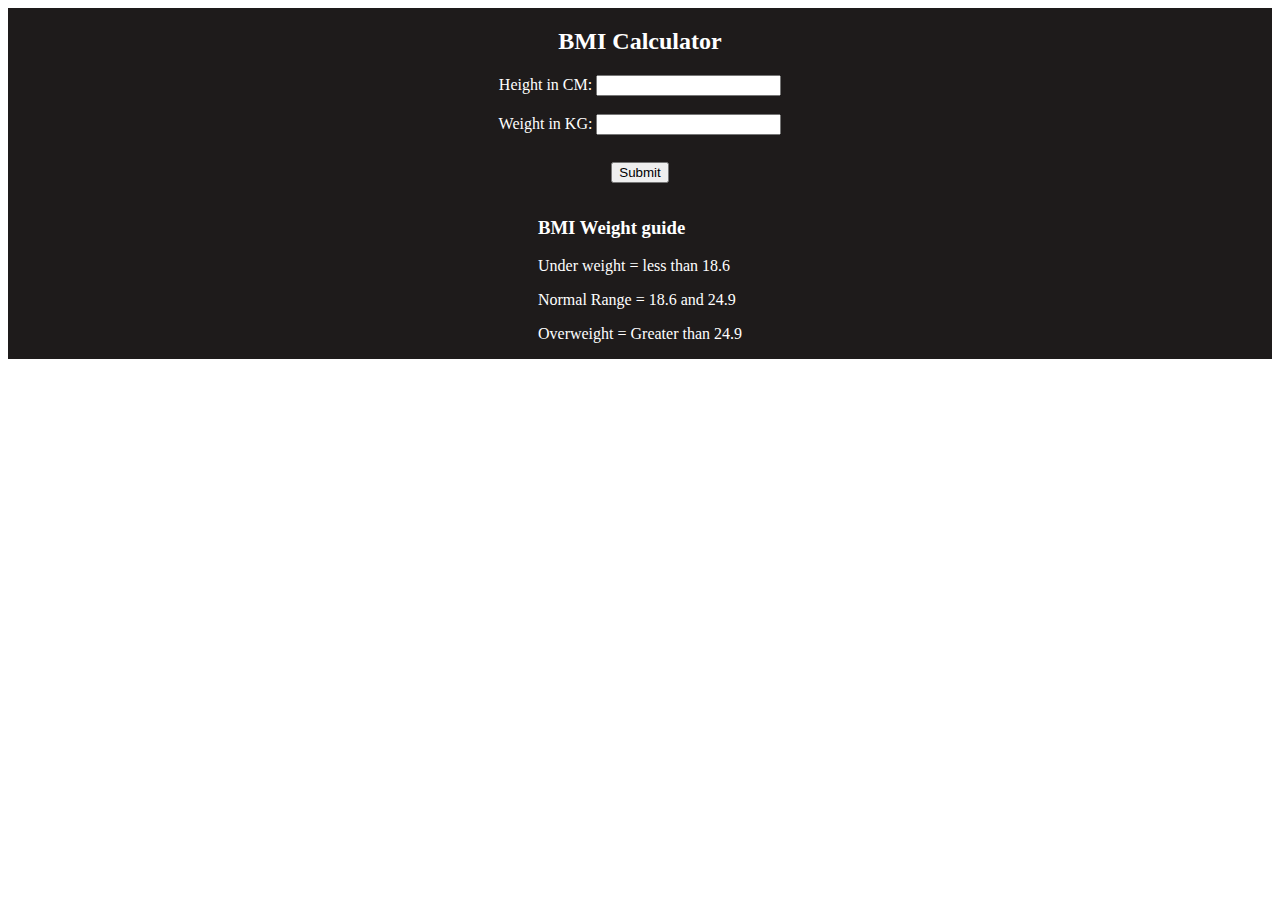
<file: BMI Calculator/index.html>
<!DOCTYPE html>
<html lang="en">
<head>
    <meta charset="UTF-8">
    <meta name="viewport" content="width=device-width, initial-scale=1.0">
    <title>BMI Calculator</title>
    <style>
        .container{
            background-color: #1e1b1b;
            color: white;
            display: flex;
            flex-direction: column;
            justify-content: center;
            align-items: center;
        }
        form{
            width: 100%;
            display: flex;
            flex-direction: column;
            justify-content: center;
            align-items: center;   
        }
        button{
            margin: 9px 0px 0px 0px;
        }
        #result{
            margin: 15px 0px 0px 0px;
            font-size: 20px;
        }
    </style>
</head>
<body>
    <div class="container">
        <h2>BMI Calculator</h2>
        <form action="">
            <label for="">Height in CM:
            <input id="height" type="text"></label><br>
            <label for="">Weight in KG:
                <input id="weight" type="text"></label>
<br>
                <button>Submit</button>
        </form>
        <div id="result"></div>
        <div class="guide">
            <h3>BMI Weight guide</h3>
            <p>Under weight = less than 18.6</p>
            <p>Normal Range = 18.6 and 24.9</p>
            <p>Overweight = Greater than 24.9</p>
        </div>
    </div>
    <script src="script.js"></script>
</body>
</html>
</file>
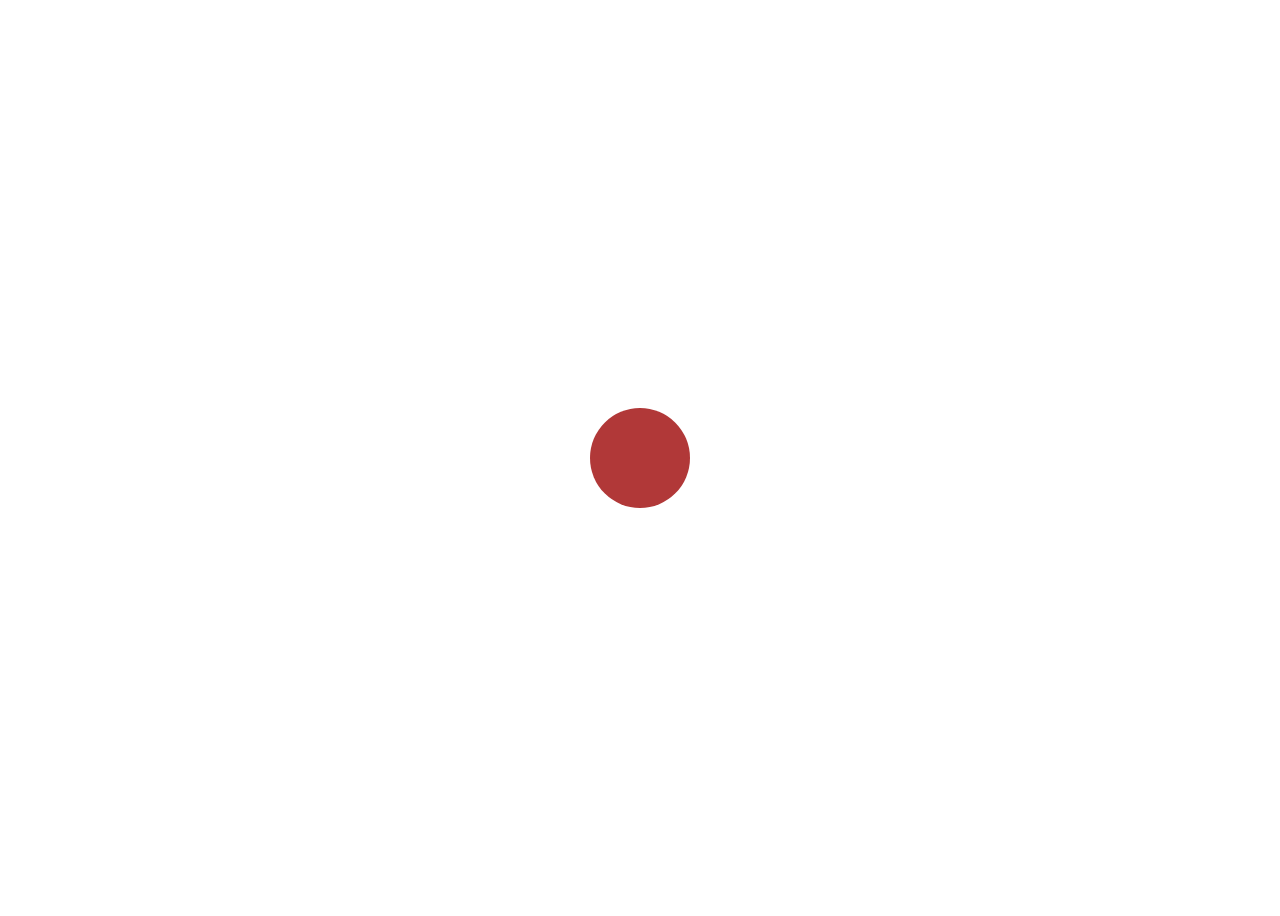
<file: Clock/index.html>
<!DOCTYPE html>
<html lang="en">
<head>
    <meta charset="UTF-8">
    <meta name="viewport" content="width=device-width, initial-scale=1.0">
    <title>Clock</title>
    <style>
        .container{
            display: flex;
            justify-content: center;
            align-items: center;
            height:  100vh;
        }
        .clock-bck{
            width: 100px;
            height: 100px;
            background-color: rgb(177, 56, 56);
            border-radius: 50px;
            display: flex;
            justify-content: center;
            align-items: center;
            font-family: 'Segoe UI', Tahoma, Geneva, Verdana, sans-serif;
            font-weight: bold;
        }
    </style>
</head>
<body>
    <div class="container">
        <div class="clock-bck"></div>
    </div>


    <script>
      const clock =  document.querySelector('.clock-bck')
      
      
      setInterval(function(){
        const  date = new Date()
        clock.innerHTML = date.toLocaleTimeString()
      },1000)
    </script>
</body>
</html>
</file>
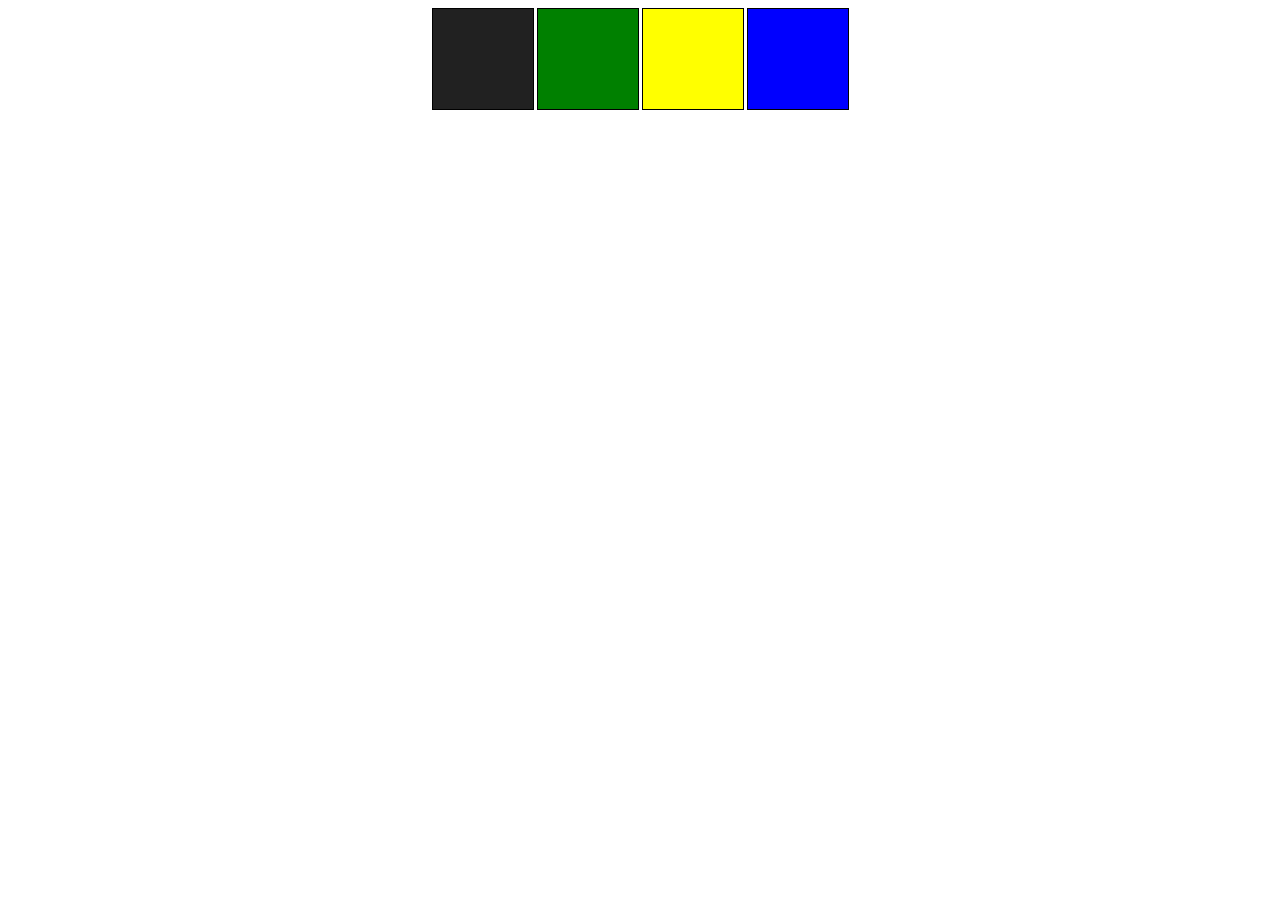
<file: Color-Switcher/Index.html>
<!DOCTYPE html>
<html lang="en">

<head>
    <meta charset="UTF-8">
    <meta name="viewport" content="width=device-width, initial-scale=1.0">
    <title>Color Switcher</title>
    <style>
        .Container {
            display: flex;
            justify-content: center;
            flex-wrap: wrap;
        }

        .Buttons {
            /* background-color: Grey; */
            width: 100px;
            height: 100px;
            border: 1px solid rgb(0, 0, 0);
            margin: 0px 1px 2px 2px;

        }
    </style>
</head>

<body>
    <div class="Container">
        <div class="Buttons" id="#212121"></div>
        <div class="Buttons" id="Green"></div>
        <div class="Buttons" id="Yellow"></div>
        <div class="Buttons" id="Blue"></div>
    </div>

    <script>
        const btns = document.querySelectorAll('.Buttons')
        const body = document.querySelector('body')


        btns.forEach((btn)=>{
            btn.style.backgroundColor = btn.id 
            btn.addEventListener('click', (e)=>{
                body.style.backgroundColor = e.target.id
            })
        })
    </script>
</body>

</html>
</file>
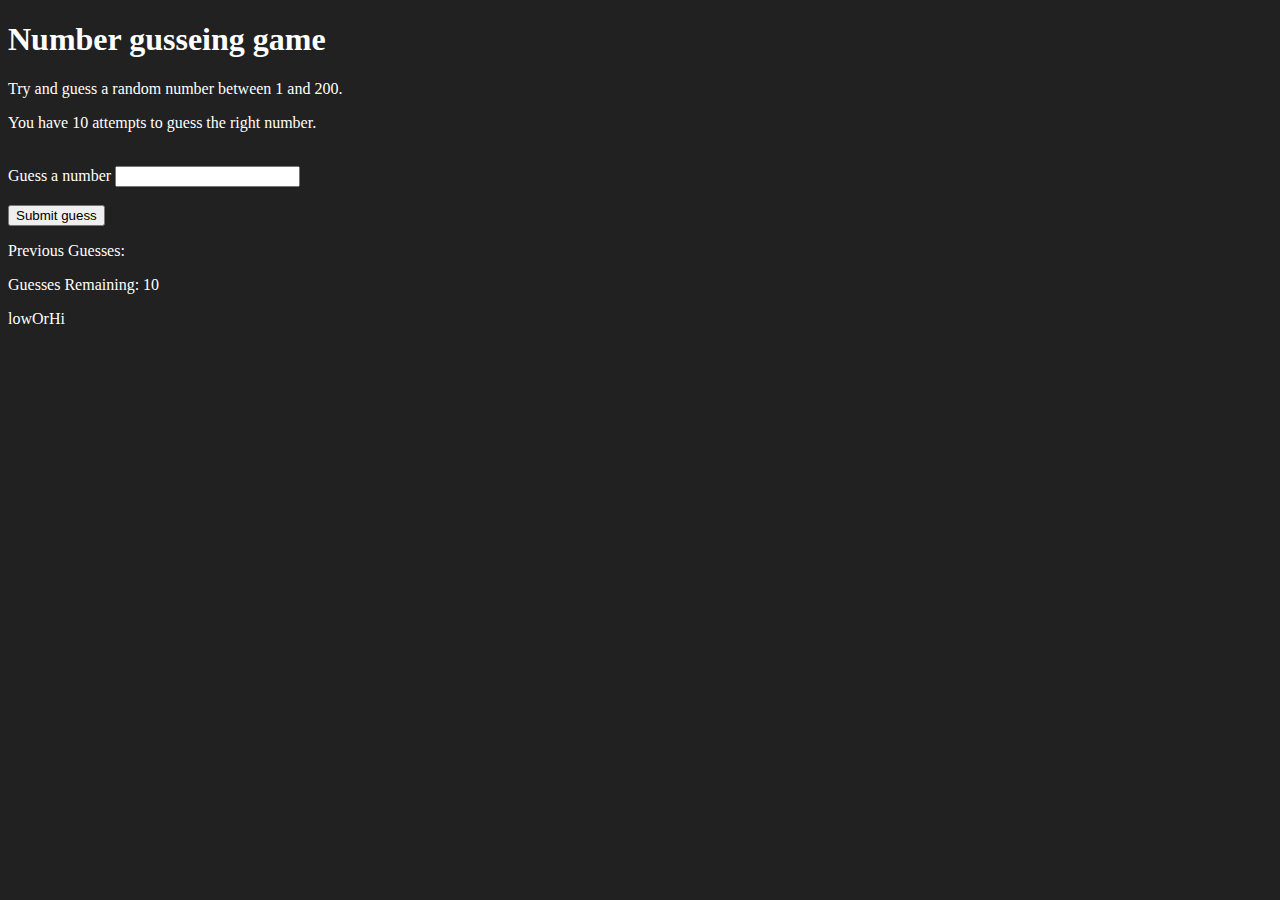
<file: GuessTheNumber/index.html>
<!DOCTYPE html>
<html lang="en">
<head>
    <meta charset="UTF-8">
    <meta name="viewport" content="width=device-width, initial-scale=1.0">
    <title>Guess The Number</title>
</head>
<body style="background-color: #212121;
color: white;">
    <div id="wrapper">
        <h1>Number gusseing game</h1>
        <p>Try and guess a random number between 1 and 200.</p>
        <p>You have 10 attempts to guess the right number.</p>
        <br>
        <form action="" class="form">
            <label for="guessField" id="guess">Guess a number</label>
            <input type="text" name="" id="guessField" class="guessField">
<br><br>            <input id="subt" type="submit" value="Submit guess" class="guessSubmit">
        </form>

        <div class="resultParas">
            <p>Previous Guesses: <span class="guesses"></span></p>
            <p>Guesses Remaining: <span class="lastResult">10</span></p>
            <p class="lowOrHi">lowOrHi</p>
        </div>
    </div>
    <script src="self.js"></script>
</body>
</html>
</file>
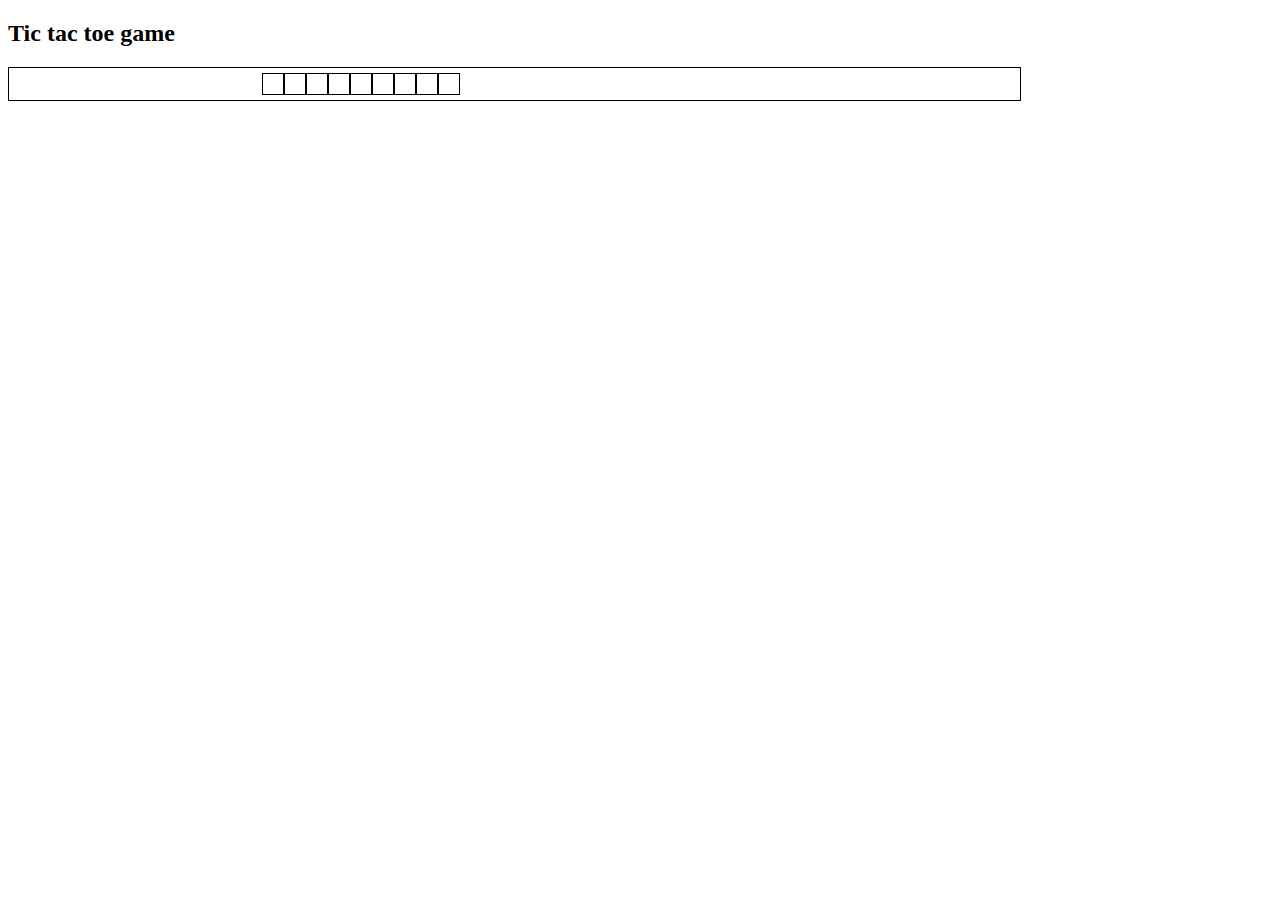
<file: Tic tac toe/index.html>
<!DOCTYPE html>
<html lang="en">
<head>
    <meta charset="UTF-8">
    <meta name="viewport" content="width=device-width, initial-scale=1.0">
    <title>Tic tac toe</title>
    <style>
        .playGround{
            display: flex;
            justify-content: center;
            align-items: center;
            background-color: rgb(255, 255, 255);
            border: 1px solid black;
            width: 80%;
        }
        .boxes{
       display: flex;
       width: 50%;
       flex-wrap: wrap;
       margin: 5px;
        }
        .box{
            border: 1px solid black;
            width: 20px;
            height: 20px;
        }
    </style>
</head>
<body>
    <div class="container">
        <h2>Tic tac toe game</h2>
        <div class="playGround">
<div class="boxes">
    <div class="box"></div>
    <div class="box"></div>
    <div class="box"></div>
    <div class="box"></div>
    <div class="box"></div>
    <div class="box"></div>
    <div class="box"></div>
    <div class="box"></div>
    <div class="box"></div>
</div>
        </div>
    </div>

    <script src="script.js"></script>
</body>
</html>
</file>
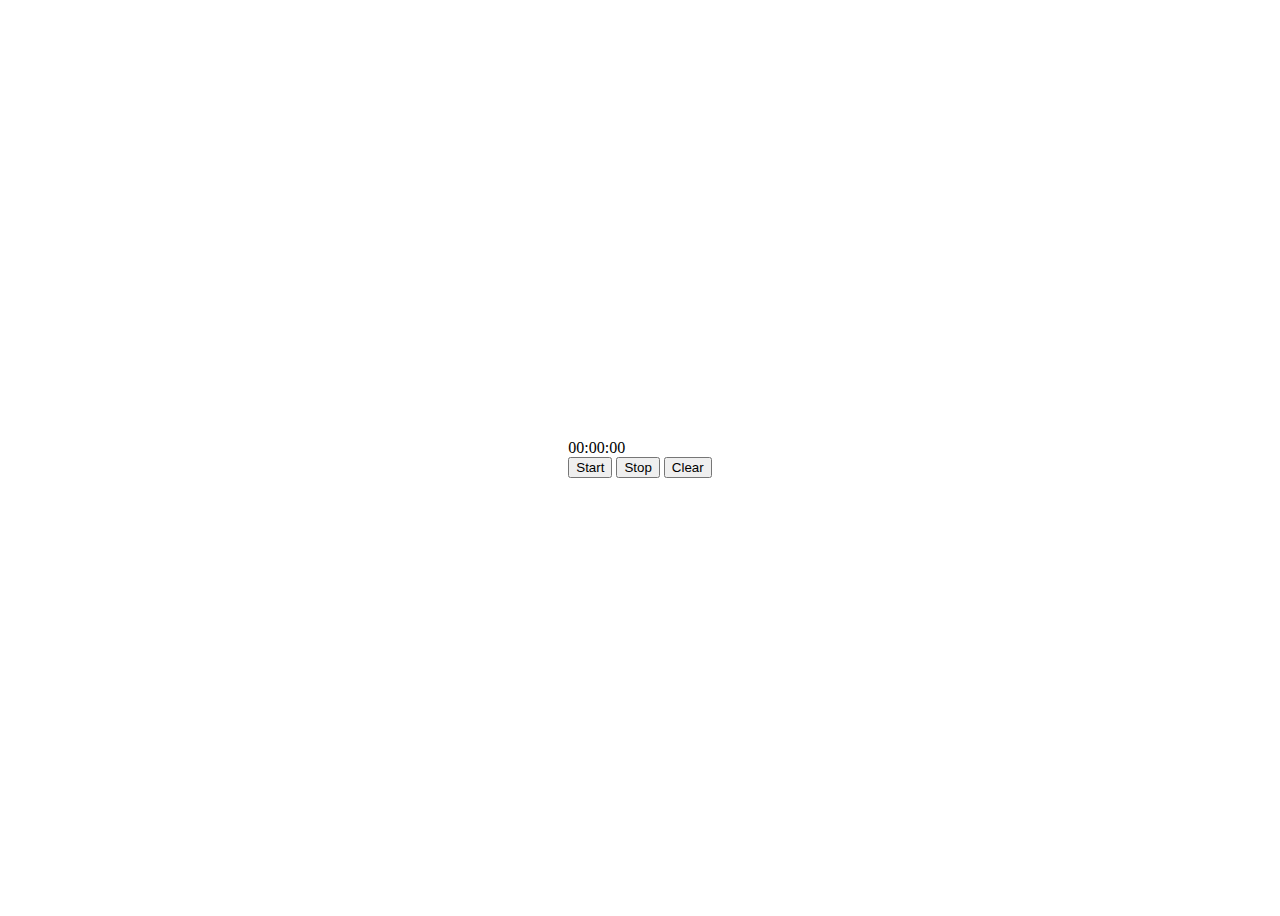
<file: Timer/index.html>
<!DOCTYPE html>
<html lang="en">
<head>
    <meta charset="UTF-8">
    <meta name="viewport" content="width=device-width, initial-scale=1.0">
    <title>Timer</title>
    <style>
        body{
            display: flex;
    height: 100vh;
    align-items: center;
    justify-content: center;

        }
    </style>
</head>
<body>
    <div class="container">
    <div id="timer">00:00:00</div>
<button id="Start">Start</button>
<button id="Stop">Stop</button>
<button id="clear">Clear</button>
</div>
    <script>
        let [sec,min,hrs] = [0,0,0]
        let timer = document.querySelector('#timer')
        let btnStart = document.querySelector('#Start')
        let btnStop = document.querySelector('#Stop')
        let btnClear = document.querySelector('#clear')
     
        function stopWatch(){
            sec++
            if(sec === 60){
                sec = 0
                min++
                if(min===60){
                    min = 0
                    hrs++
                }
            }

            let s = sec < 10 ? '0' + sec : sec
            let m = min < 10   ? '0' + min : min

        
            let h = hrs < 10 ? '0' + hrs : hrs
            
            timer.innerHTML = `${s}:${m}:${h}`
        }

        let interval;
function watchStart(){
     interval =  setInterval(stopWatch,1000)
     btnStart.disabled = true ;
     btnStop.disabled= false
        }



 btnStart.addEventListener('click',()=>{
    watchStart()
 })




btnStop.addEventListener('click',()=>{
    clearInterval(interval)
btnStart.disabled = false ;
btnStop.disabled = true 
  
})

btnClear.addEventListener('click',()=>{
sec = 0
min = 0 
hrs = 0  
timer.innerHTML = `00:00:00`
btnStart.disabled = false ;
})
      
    </script>
</body>
</html>
</file>
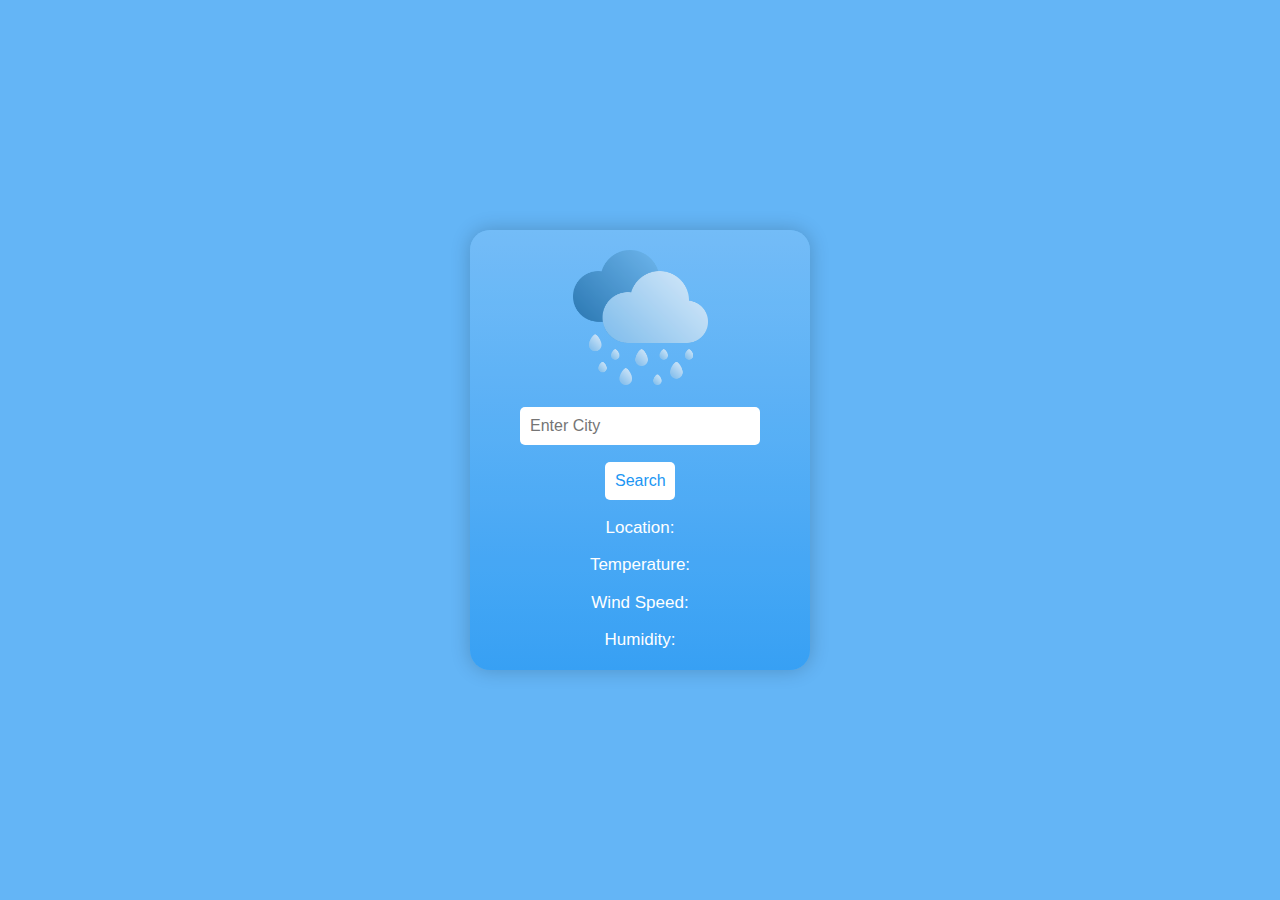
<file: Weather app/index.html>
<!DOCTYPE html>
<html lang="en">
<head>
    <meta charset="UTF-8">
    <meta name="viewport" content="width=device-width, initial-scale=1.0">
    <title>Weather App</title>
    <link rel="stylesheet" href="style.css">
</head>
<body>
    <div class="weather-container">
       <div class="icon"> <img src="rainy-day.png" alt=""></div>
        <input type="text" id="search" placeholder="Enter City">
        <button id="searchBtn">Search</button>
        <div class="location">Location: <span id="location"></span></div>
        <div class="temperature">Temperature: <span id="temperature"></span></div>
        <div class="wind">Wind Speed: <span id="wind"></span></div>
        <div class="humidity">Humidity: <span id="humidity"></span></div>
    </div>
   
    <script src="script.js"></script>
</body>
</html>
</file>
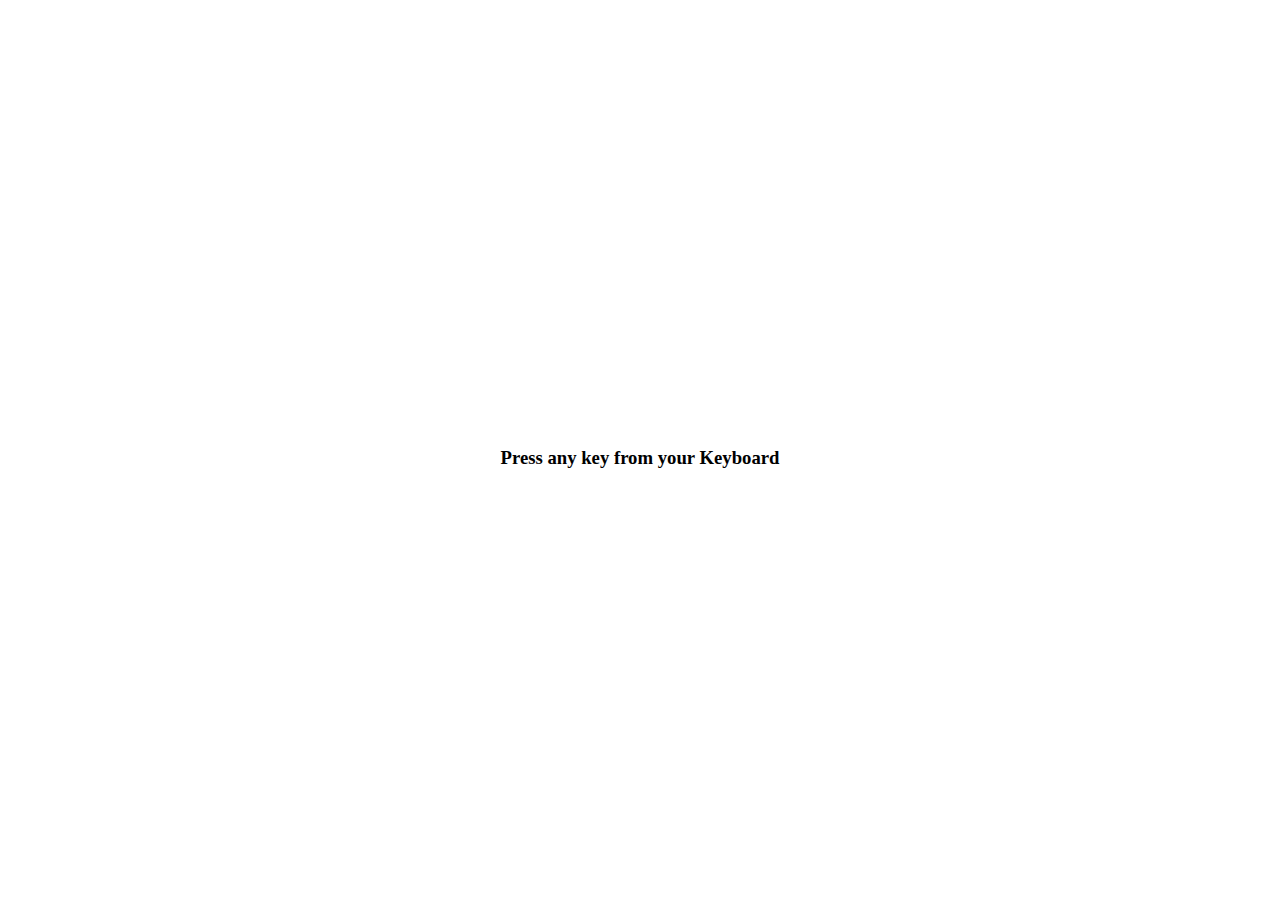
<file: KeyboardChecker/KeyboardChecker.html>
<!DOCTYPE html>
<html lang="en">

<head>
    <meta charset="UTF-8">
    <meta name="viewport" content="width=device-width, initial-scale=1.0">
    <title>Keyboard Check</title>
    <style>
        body {
            display: flex;
            justify-content: center;
            align-items: center;
            height: 100vh;
        }

        table,
        th,
        td {
            border: 1px solid rgb(0, 0, 0);
        }
    </style>
</head>

<body>
    <div class="table">
        <h3>Press any key from your Keyboard</h3>
    </div>
    <script>
        const table = document.querySelector('.table')

        window.addEventListener('keydown', (e) => {
            console.log(e)
            table.innerHTML = `
   <table>
        <tr>
            <th>Key</th>
            <th>Key Code</th>
            <th>Code</th>
        </tr>
        <tr>
            <td>${e.key === ' ' ? 'Space' : e.key}</td>
            <td>${e.keyCode}</td>
            <td>${e.code}</td>
           
        </tr>
    </table>
   `
        })
    </script>
</body>

</html>
</file>
<file: Weather app/style.css>
body {
    font-family: Arial, sans-serif;
    background-color: #64b5f6;
    height: 100vh;
    display: flex;
    justify-content: center;
    align-items: center;
    margin: 0;
}

.weather-container {
    width: 300px;
    height: 400px;
    padding: 20px;
    background: linear-gradient(to bottom, #64b5f6, #2196f3);
    border-radius: 20px;
    box-shadow: 0px 0px 20px rgba(0, 0, 0, 0.2);
    color: #fff;
    text-align: center;
    position: relative;
    overflow: hidden;
    display: flex;
    flex-direction: column;
    justify-content: space-between;
    align-items: center;
}
.icon{
    width: 45%;
}
.icon img{
    width: 100%;
}
.location, .temperature, .wind, .humidity {
    font-size: 17px;
    font-weight: 500;
}

#search {
    width: calc(100% - 80px);
    padding: 10px;
    border: none;
    border-radius: 5px;
    font-size: 16px;
    z-index: 1;
}

#searchBtn {
    width: 70px;
    padding: 10px;
    background-color: #fff;
    border: none;
    border-radius: 5px;
    cursor: pointer;
    font-size: 16px;
    color: #2196f3;
    z-index: 1;

}

/* Animation */
.weather-container::before {
    content: "";
    position: absolute;
    top: -50%;
    left: -50%;
    width: 200%;
    height: 200%;
    background: rgba(255, 255, 255, 0.1);
    border-radius: 50%;
    animation: ripple 2s linear infinite;
}

@keyframes ripple {
    to {
        transform: scale(2);
        opacity: 0;
    }
}

@media screen and (max-width:450px){
    .weather-container {
        width: calc(90% - 50px); 
    }
}
</file>
